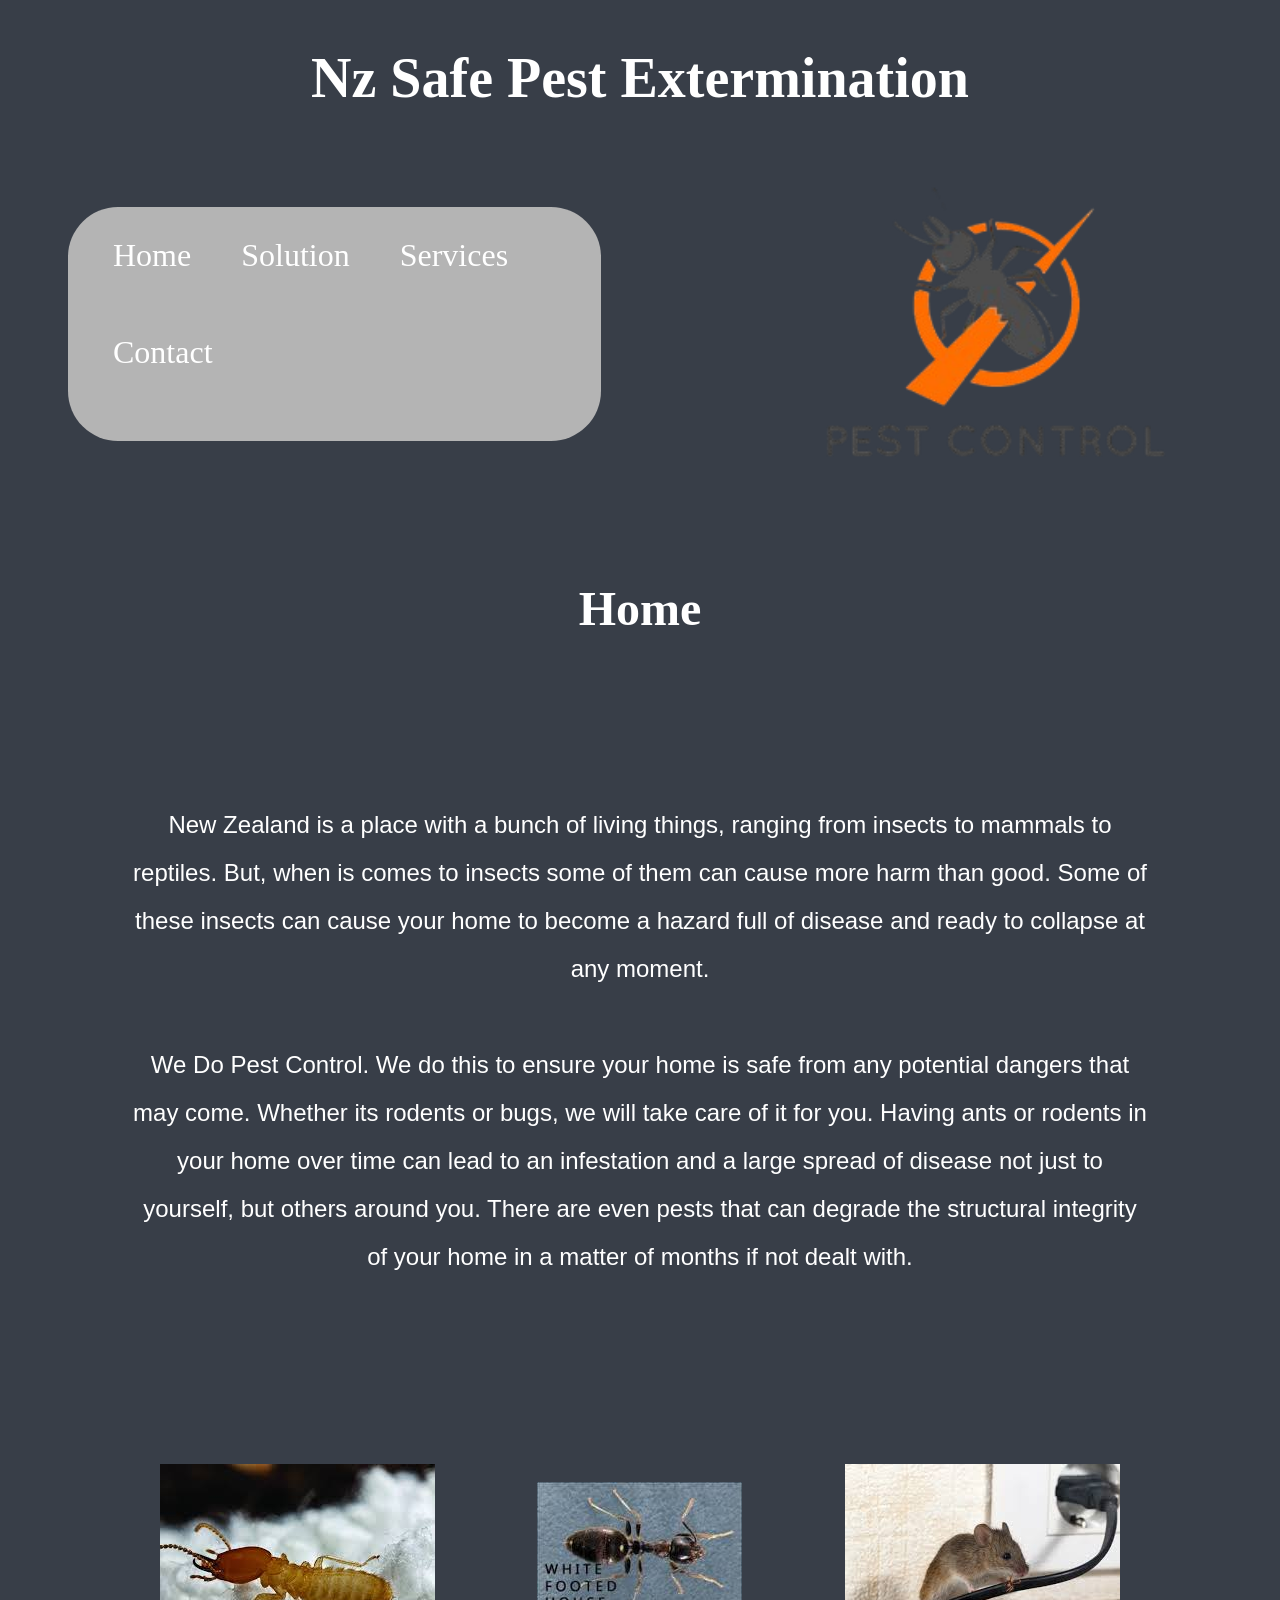
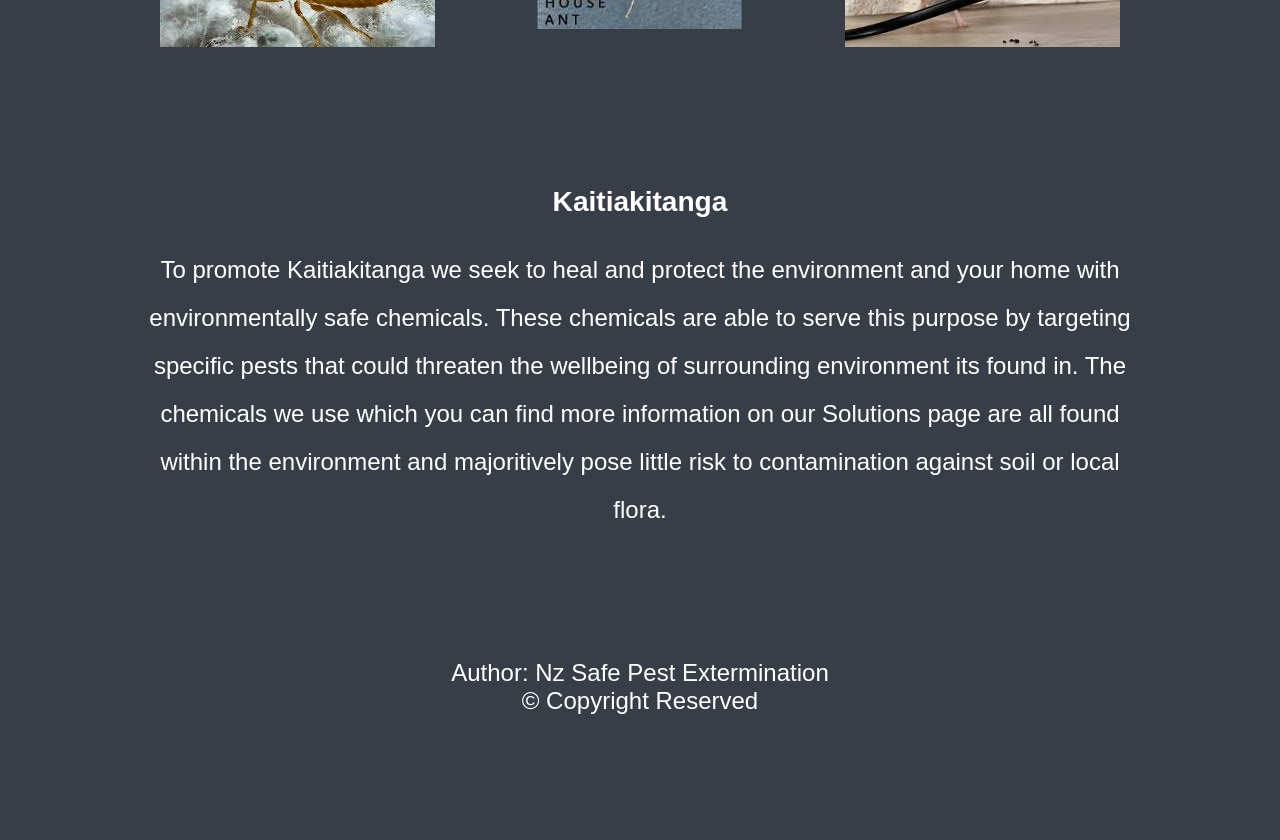
<file: index.html>
<!DOCTYPE html>
<html lang="en">
<head>
    <!-- Character encoding for the webpage -->
    <meta charset="UTF-8">

    <!-- Title displayed in the browser tab -->
    <title>Nz Safe Pest Extermination </title>

    <!-- Link to the external CSS stylesheet -->
    <link rel="stylesheet" href="style.css">
</head>

<body>

<!-- Main website title -->
<div class="center">
    <h1>Nz Safe Pest Extermination</h1>
</div>

<!-- Header section containing the navigation menu and company logo -->
<header class="container">

    <!-- Navigation Bar -->
    <ul class="u">
        <li class="l"><a href="index.html" class="a">Home</a></li>
        <li class="l"><a href="solution.html" class="a">Solution</a></li>
        <li class="l"><a href="services.html" class="a">Services</a></li>
        <li class="l"><a href="contact.html" class="a">Contact</a></li>
    </ul>

    <!-- Company logo -->
    <div class="image-director">
        <img src="images/images__1_-removebg-preview.png" alt="LOGO" class="push">
    </div>

</header>

<!-- Page heading -->
<div class="center">
    <h2>Home</h2>
</div>

<!-- Introduction section describing the company's purpose -->
<div class="p">
    <p class="space">
        New Zealand is a place with a bunch of living things, ranging from insects to mammals to reptiles. But,
        when is comes to insects some of them can cause more harm than good. Some of these insects can cause
        your home to become a hazard full of disease and ready to collapse at any moment.
        <br>
        <br>

        We Do Pest Control. We do this to ensure your home is safe from any potential dangers that may come.
        Whether its rodents or bugs, we will take care of it for you. Having ants or rodents in your home over time can
        lead to an infestation and a large spread of disease not just to yourself, but others around you.
        There are even pests that can degrade the structural integrity of your home in a matter of months if not dealt with.
        <br>
        <br>
    </p>
</div>

<!-- Image gallery showing examples of common pests -->
<div class="img-grid">

    <!-- Image 1 -->
    <div class="image-1">
        <img src="images/download(2).jpg" alt="image of a rodent chewing on wire">
    </div>

    <!-- Image 2 -->
    <div class="image-2">
        <img src="images/download(3).jpg" alt="image of a rodent chewing on wire">
    </div>

    <!-- Image 3 -->
    <div class="image-3">
        <img src="images/images.jpg" alt="image of a rodent chewing on wire">
    </div>

</div>

<!-- Section explaining the company's commitment to Kaitiakitanga -->
<div class="p">
    <h3>Kaitiakitanga</h3>

    <p class="space">
        To promote Kaitiakitanga we seek to heal and protect the environment and your home with environmentally safe chemicals.
        These chemicals are able to serve this purpose by targeting specific pests that could threaten the wellbeing of surrounding
        environment its found in. The chemicals we use which you can find more information on our Solutions page are all found within the
        environment and majoritively pose little risk to contamination against soil or local flora.

    </p>
</div>

<!-- Footer containing author and copyright information -->
<footer>
    <p class="p">
        Author: Nz Safe Pest Extermination<br>
        &copy; Copyright Reserved<br>
    </p>
</footer>

</body>
</html>
</file>
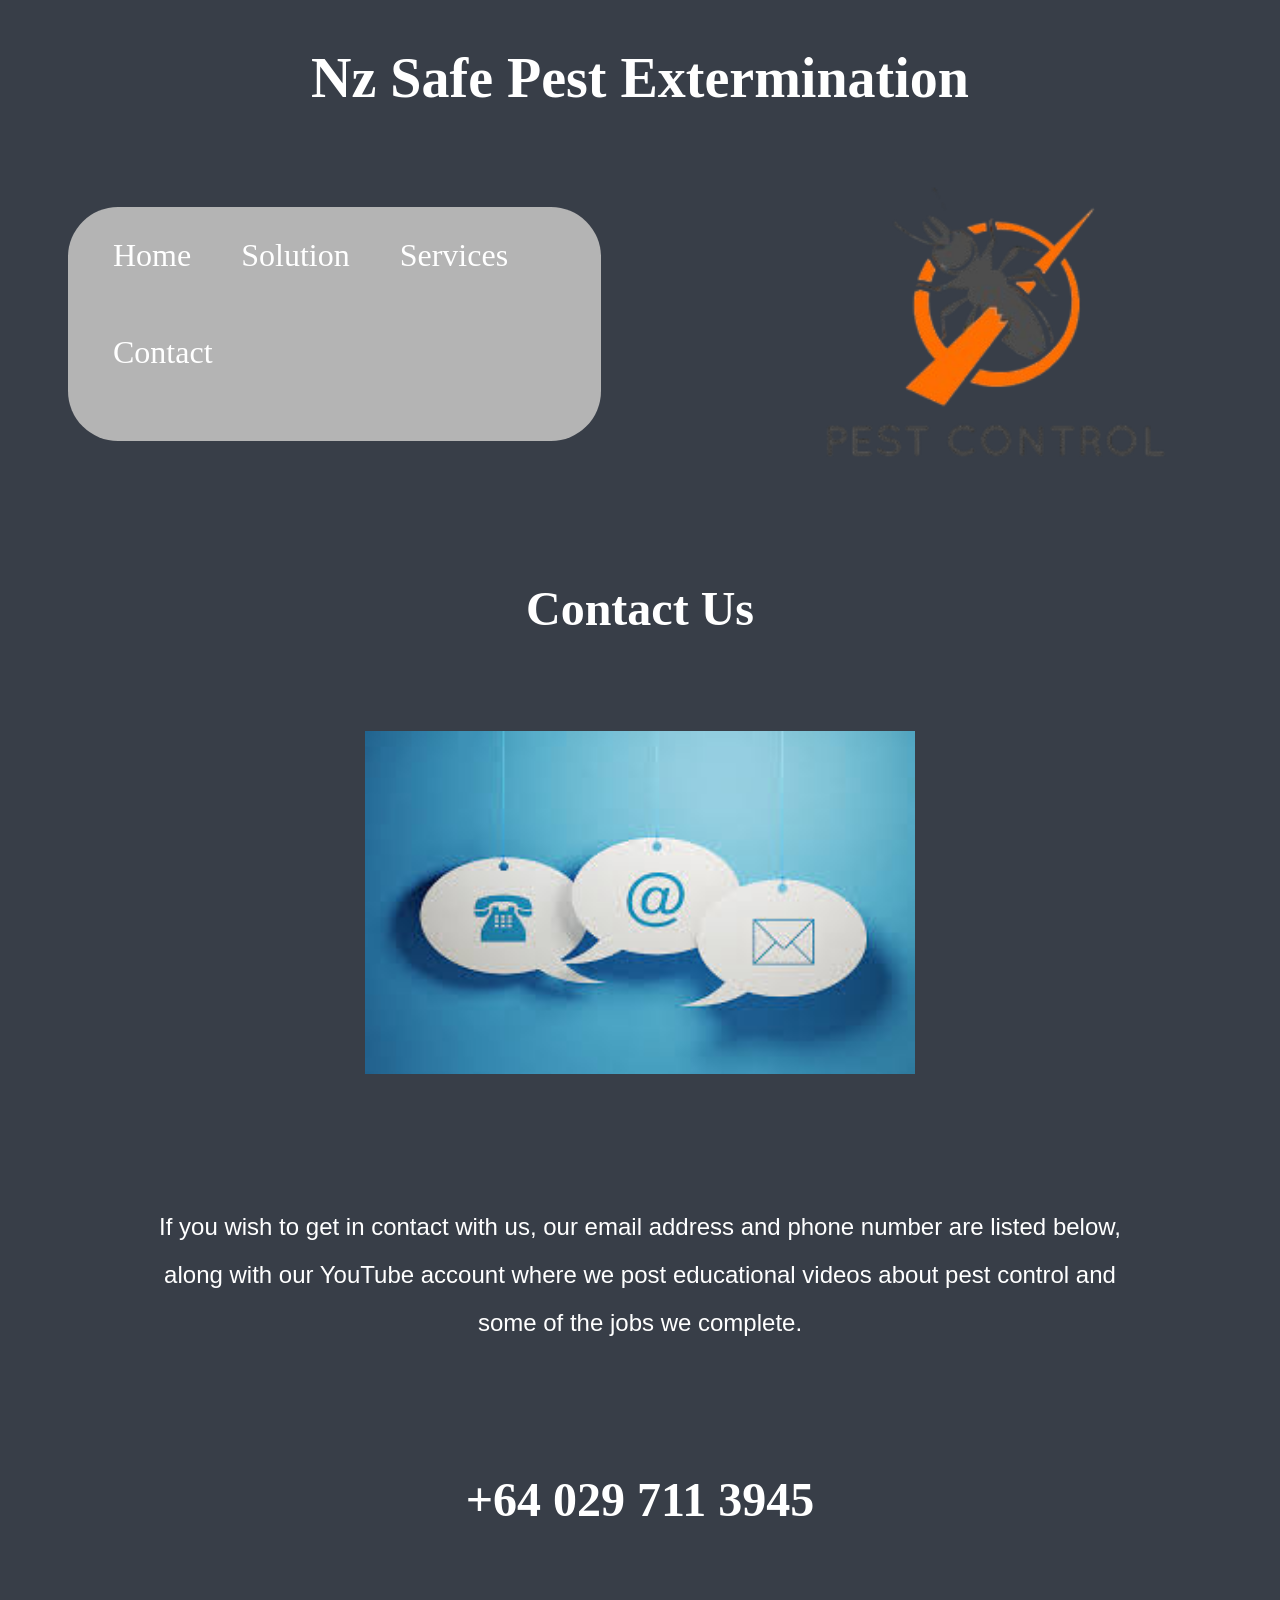
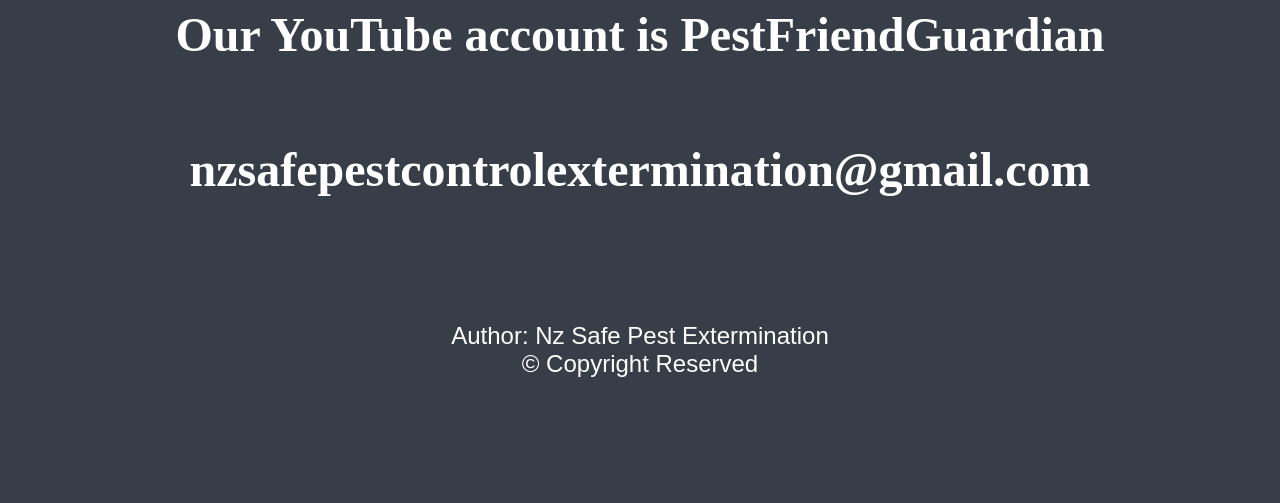
<file: contact.html>
<!DOCTYPE html>
<html lang="en">
<head>
    <!-- Character encoding for the webpage -->
    <meta charset="UTF-8">

    <!-- Title displayed in the browser tab -->
    <title>Nz Safe Pest Extermination </title>

    <!-- Link to the external CSS stylesheet -->
    <link rel="stylesheet" href="style.css">
</head>

<body>

<!-- Main website title -->
<div class="center">
    <h1>Nz Safe Pest Extermination</h1>
</div>

<!-- Header containing the navigation menu and company logo -->
<header class="container">

    <!-- Navigation Bar -->
    <ul class="u">
        <li class="l"><a href="index.html" class="a">Home</a></li>
        <li class="l"><a href="solution.html" class="a">Solution</a></li>
        <li class="l"><a href="services.html" class="a">Services</a></li>
        <li class="l"><a href="contact.html" class="a">Contact</a></li>
    </ul>

    <!-- Company logo -->
    <div class="image-director">
        <img src="images/images__1_-removebg-preview.png" alt="LOGO" class="push">
    </div>

</header>

<!-- Page heading -->
<div class="center">
    <h2>Contact Us</h2>
</div>

<!-- Contact page image -->
<div class="image-c">
    <img src="images/download.jpg" alt="Picture of all our available contact methods" class="resize-i">
</div>

<!-- Introduction to the company's contact information -->
<div class="p">
    <p class="space">
        If you wish to get in contact with us, our email address and phone number are listed below, along with our YouTube
        account where we post educational videos about pest control and some of the jobs we complete.
    </p>
</div>

<!-- Company phone number -->
<div class="g">
    <h2>
        +64 029 711 3945
    </h2>
</div>

<!-- Company YouTube account -->
<div class="g">
    <h2>
        Our YouTube account is PestFriendGuardian
    </h2>
</div>

<!-- Company email address -->
<div class="g">
    <h2>
        nzsafepestcontrolextermination@gmail.com
    </h2>
</div>

<!-- Empty container reserved for future content -->
<div class="p">

</div>

<!-- Footer containing author and copyright information -->
<footer>
    <p class="p">
        Author: Nz Safe Pest Extermination<br>
        &copy; Copyright Reserved<br>
    </p>
</footer>

</body>
</html>
</file>
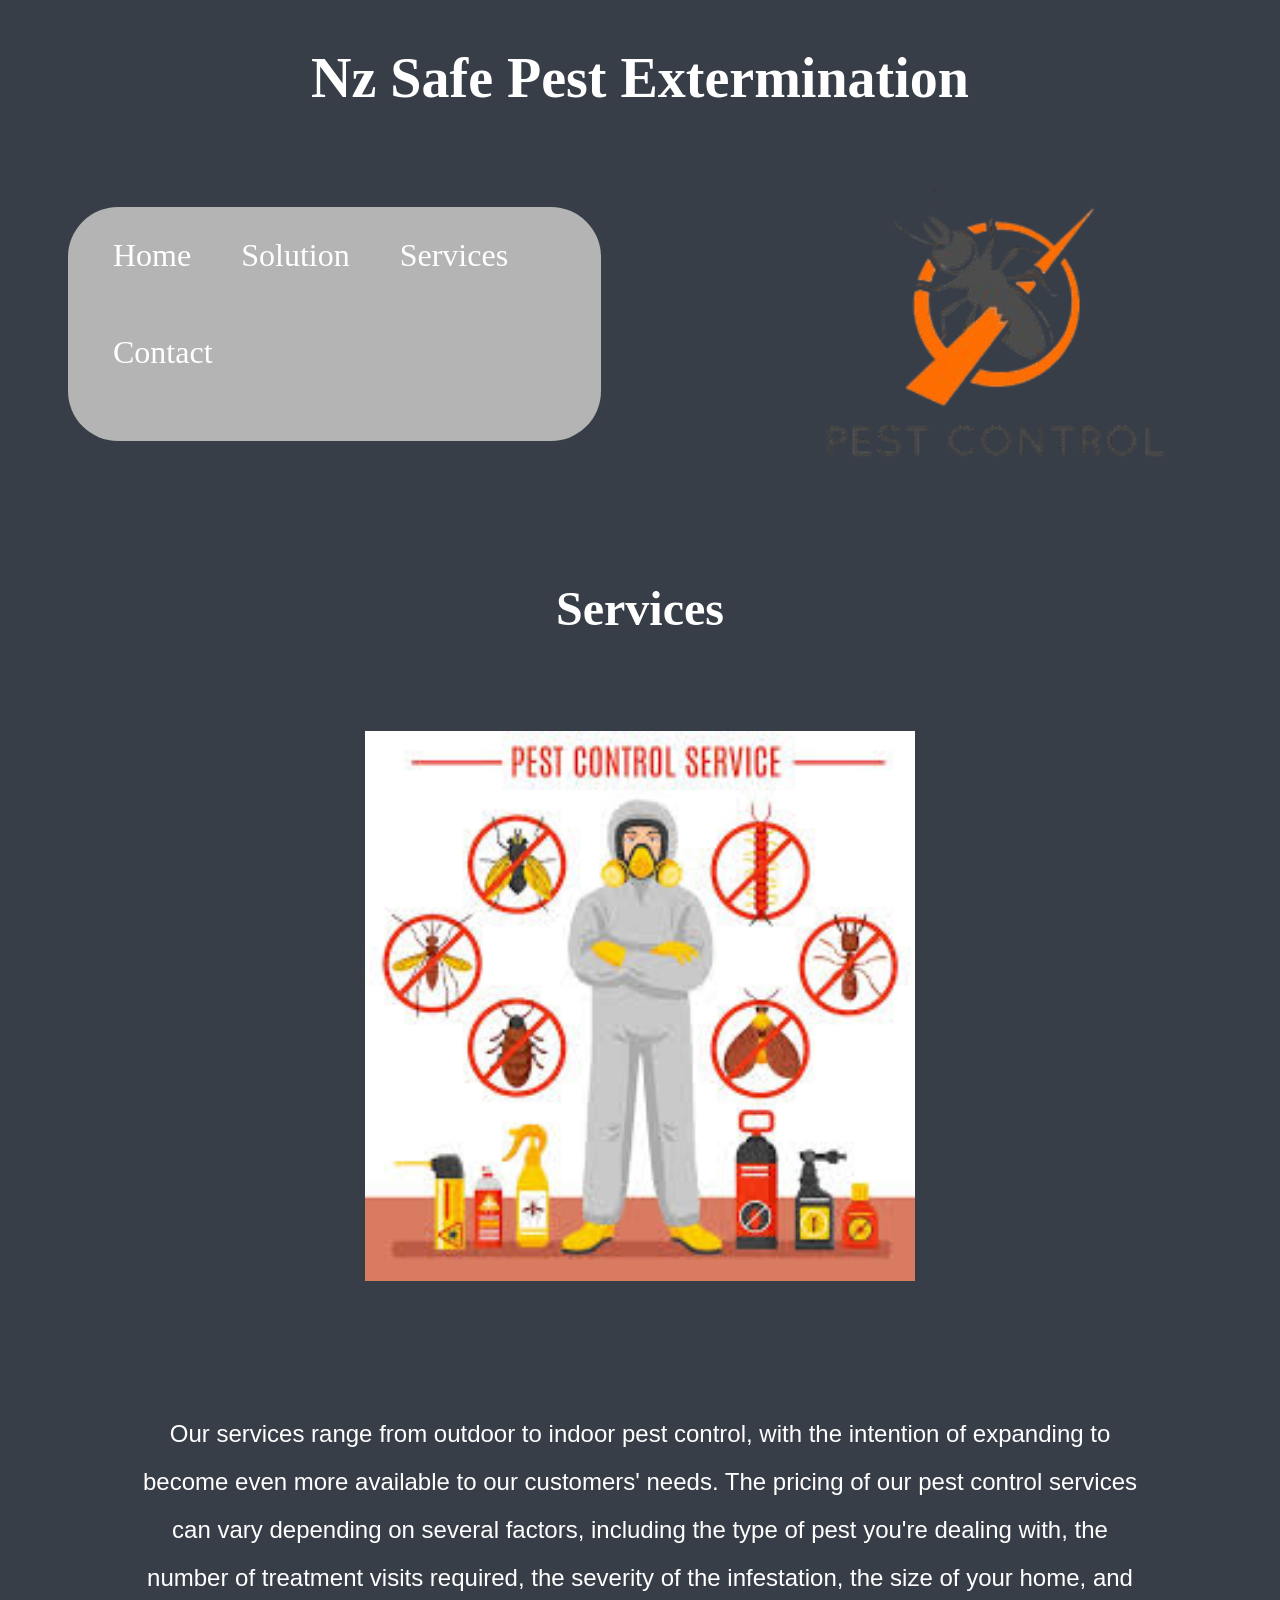
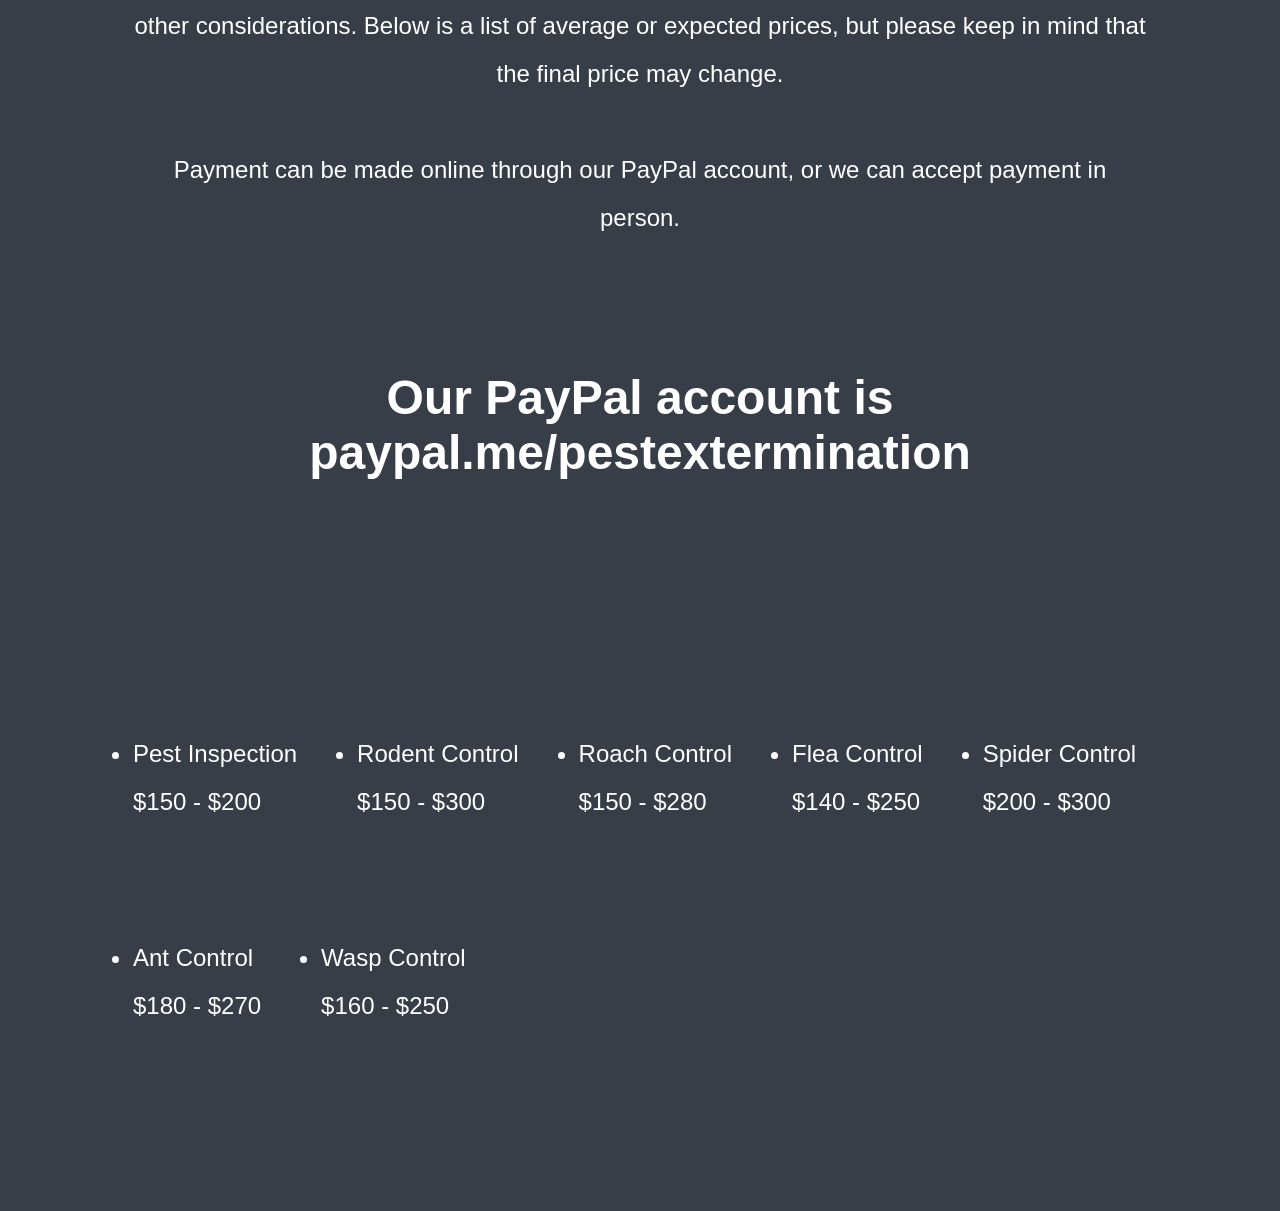
<file: services.html>
<!DOCTYPE html>
<html lang="en">
<head>
    <!-- Character encoding for the webpage -->
    <meta charset="UTF-8">

    <!-- Title displayed in the browser tab -->
    <title>Nz Safe Pest Extermination </title>

    <!-- Link to the external CSS stylesheet -->
    <link rel="stylesheet" href="style.css">
</head>

<body>

<!-- Main website title -->
<div class="center">
    <h1>Nz Safe Pest Extermination</h1>
</div>

<!-- Header containing the navigation menu and company logo -->
<header class="container">

    <!-- Navigation Bar -->
    <ul class="u">
        <li class="l"><a href="index.html" class="a">Home</a></li>
        <li class="l"><a href="solution.html" class="a">Solution</a></li>
        <li class="l"><a href="services.html" class="a">Services</a></li>
        <li class="l"><a href="contact.html" class="a">Contact</a></li>
    </ul>

    <!-- Company logo -->
    <div class="image-director">
        <img src="images/images__1_-removebg-preview.png" alt="LOGO" class="push">
    </div>

</header>

<!-- Page heading -->
<div class="center">
    <h2>Services</h2>
</div>

<!-- Image representing the pest control services offered -->
<div class="image-c">
    <img src="images/images(6).jpg.jpg" alt="Picture of pests being treated by pest control agents" class="resize-i">
</div>

<!-- Introduction to the company's services and pricing information -->
<div class="p">
    <p class="space">
        Our services range from outdoor to indoor pest control, with the intention of expanding to become even more available to our customers' needs.
        The pricing of our pest control services can vary depending on several factors, including the type of pest you're dealing with,
        the number of treatment visits required, the severity of the infestation, the size of your home, and other considerations.
        Below is a list of average or expected prices, but please keep in mind that the final price may change.
        <br><br>

        Payment can be made online through our PayPal account, or we can accept payment in person.
        <br><br>
    </p>

        <!-- Company PayPal payment information -->
        <div class="g">
            <h2>
                Our PayPal account is paypal.me/pestextermination
            </h2>
        </div>
</div>

<!-- List of average prices for common pest control services -->
<div class="out">
    <div class="bullet out1">
        <ul class="bullet-horizontal">
            <li class="space">Pest Inspection<br>$150 - $200<br><br></li>
            <li class="space">Rodent Control<br>$150 - $300<br><br></li>
            <li class="space">Roach Control<br>$150 - $280<br><br></li>
            <li class="space">Flea Control<br>$140 - $250<br><br></li>
            <li class="space">Spider Control<br>$200 - $300<br><br></li>
            <li class="space">Ant Control<br>$180 - $270<br><br></li>
            <li class="space">Wasp Control<br>$160 - $250<br><br></li>
        </ul>
    </div>
</div>

</body>
</html>
</file>
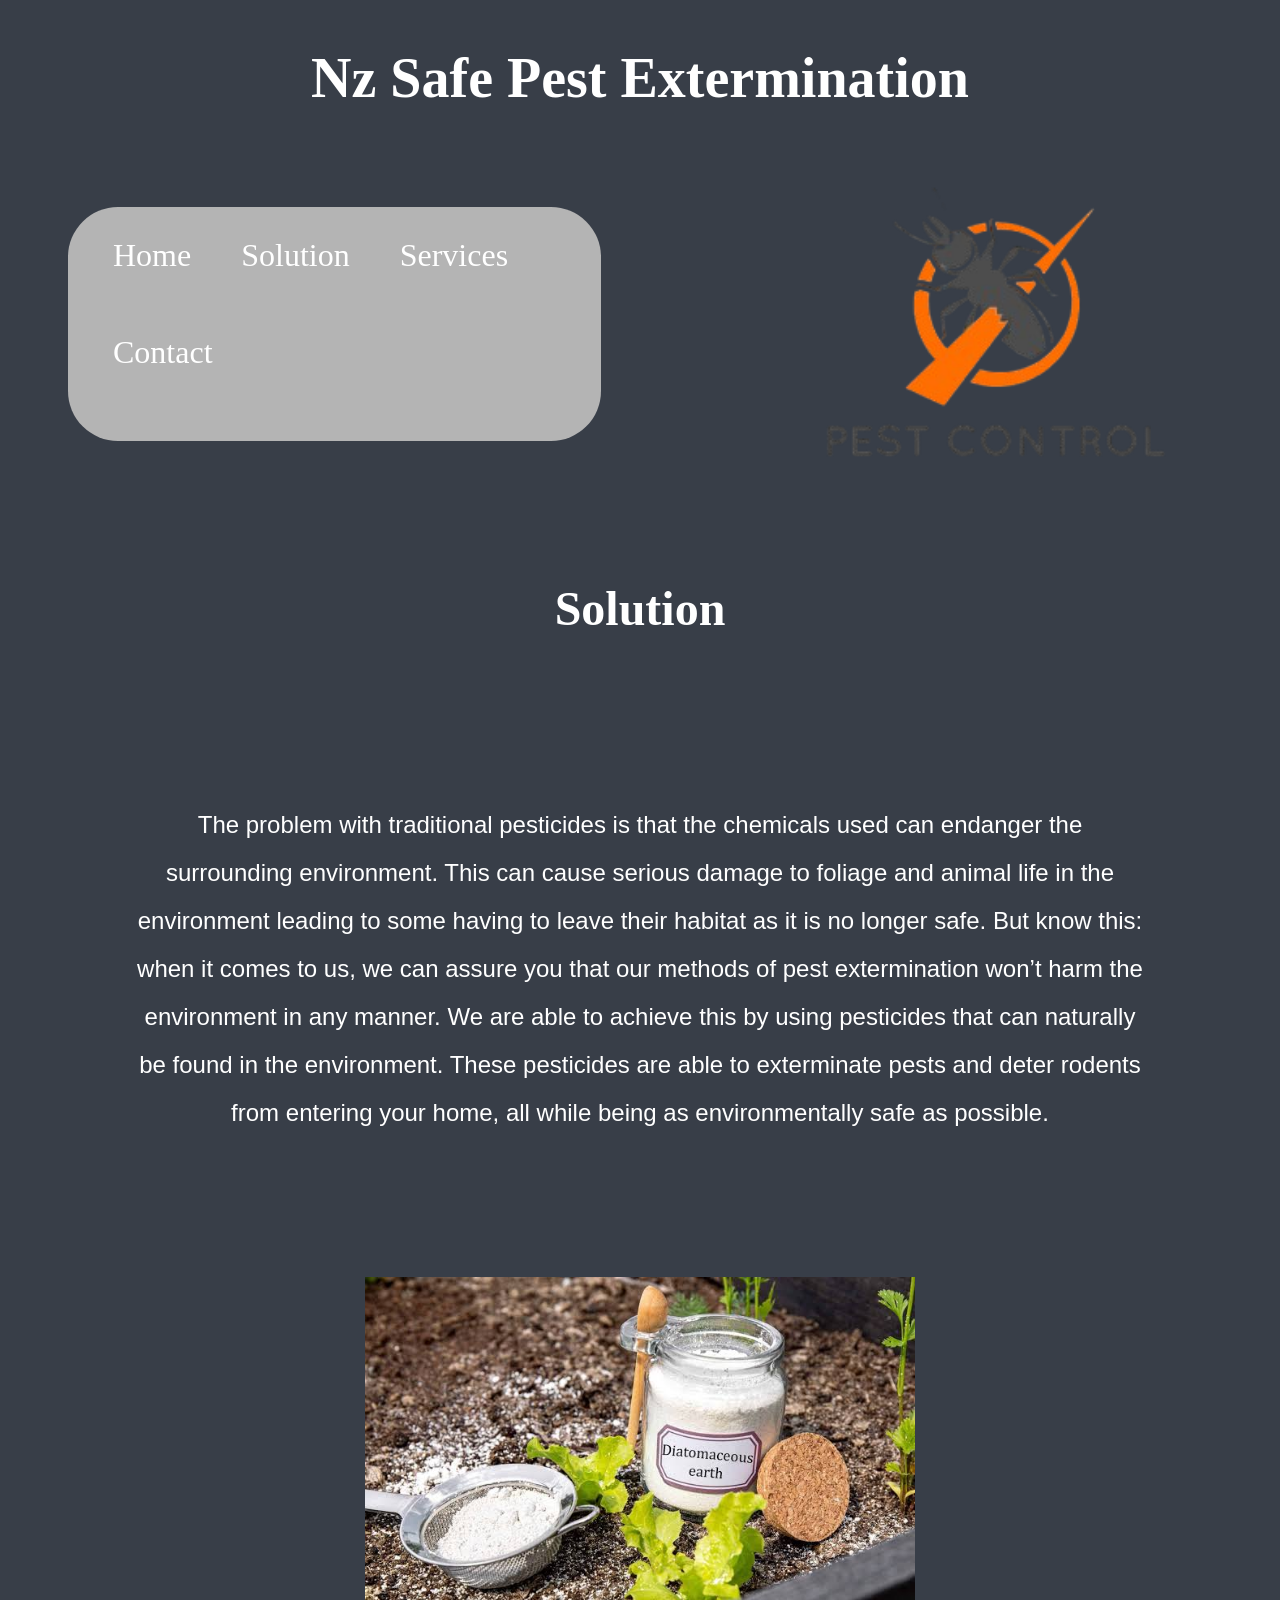
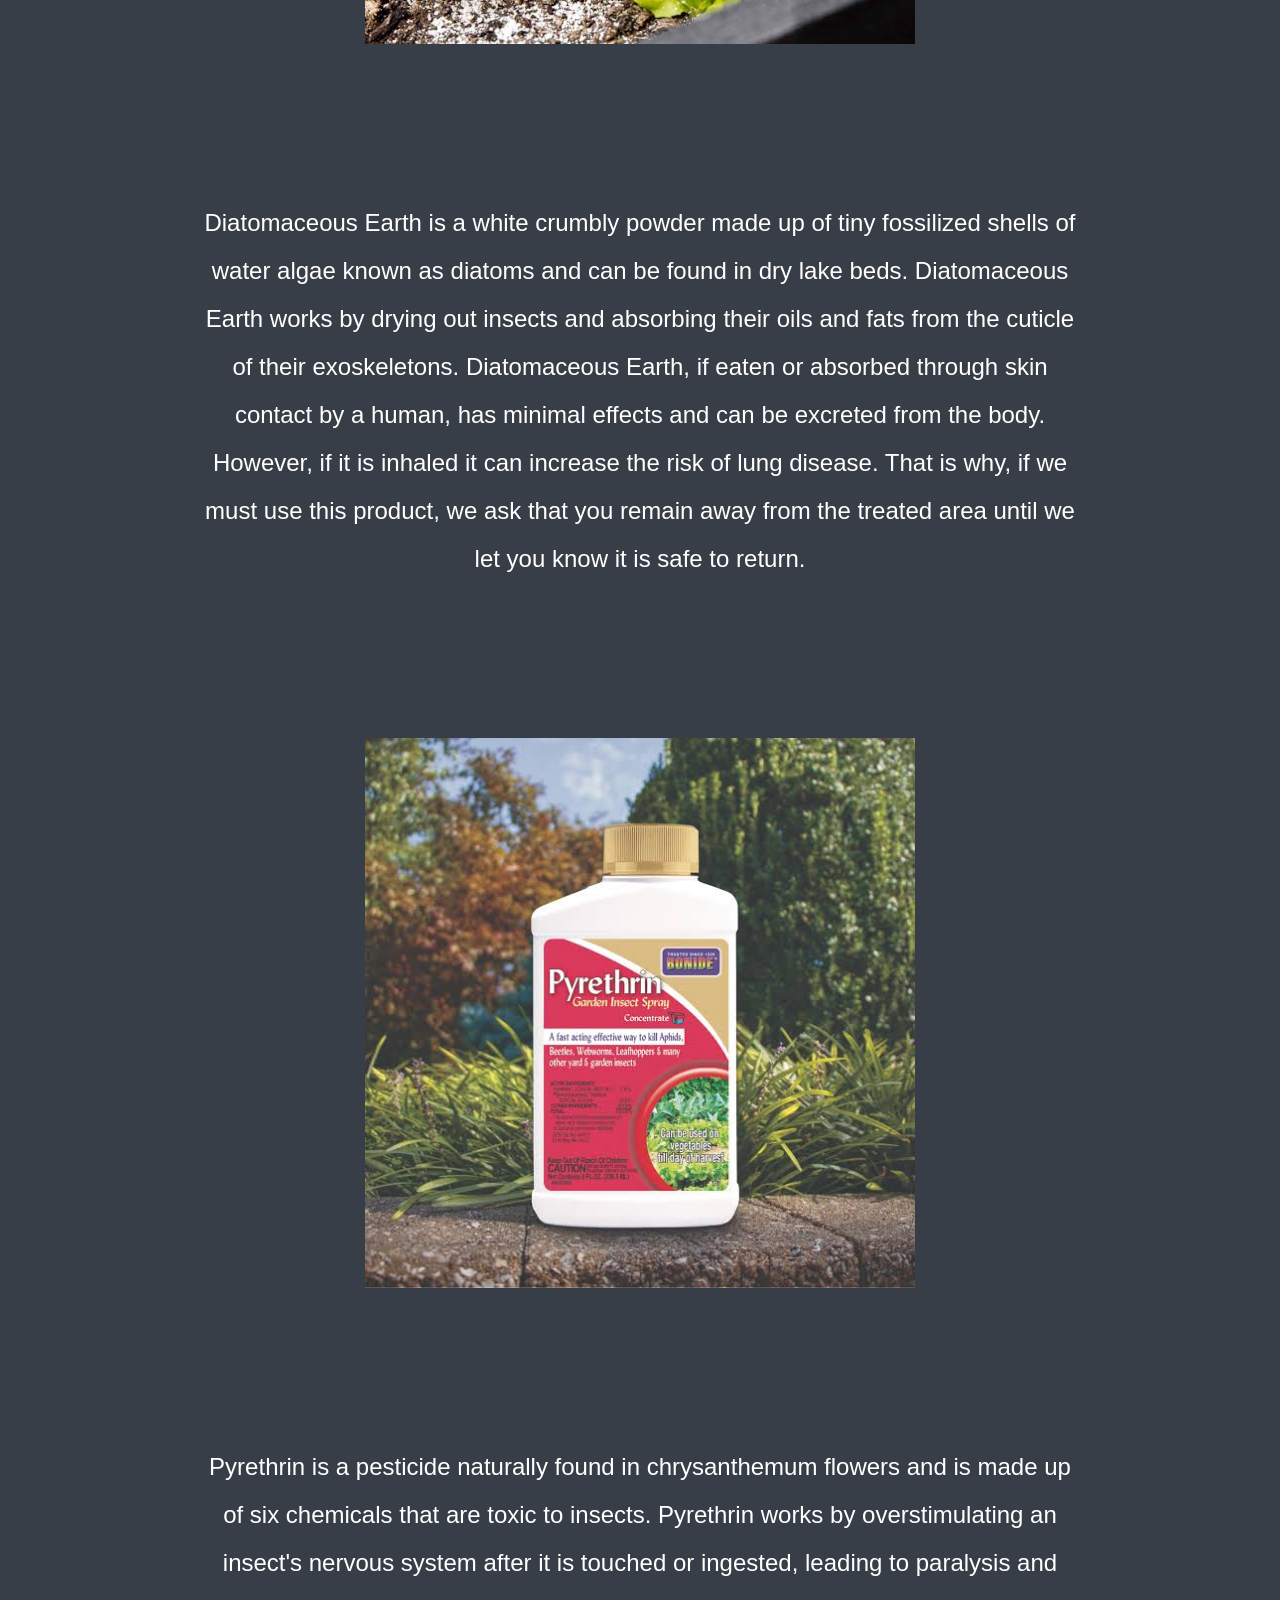
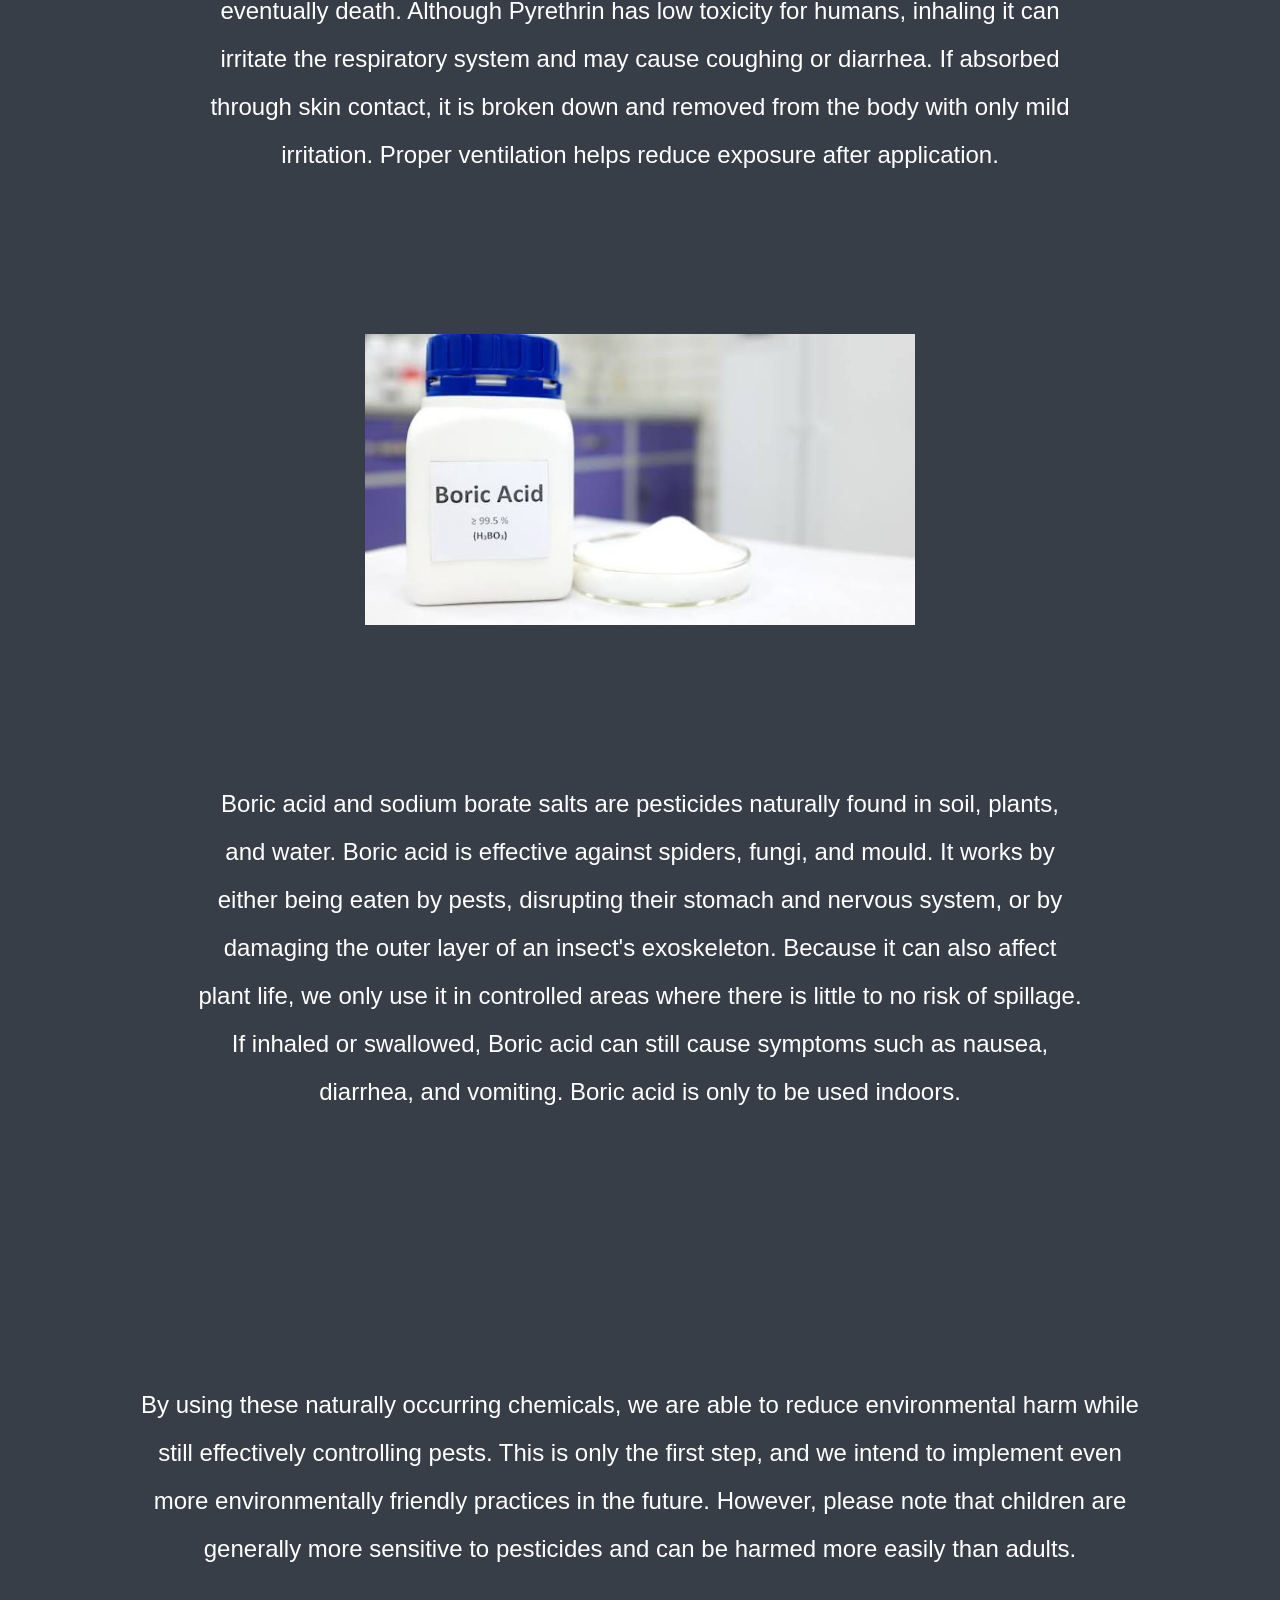
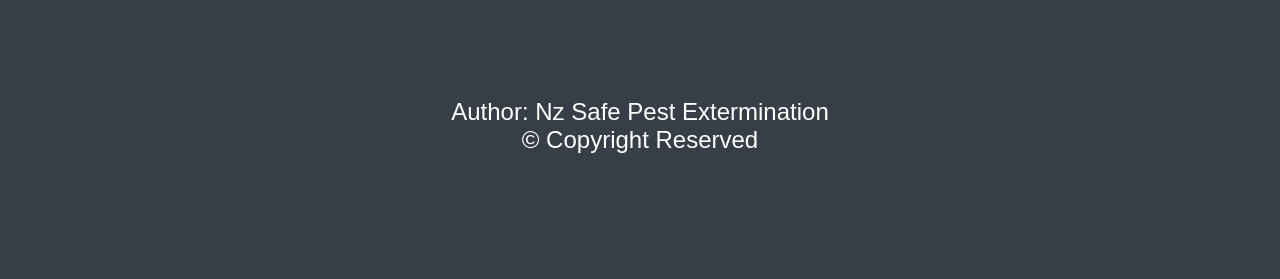
<file: solution.html>
<!DOCTYPE html>
<html lang="en">
<head>
    <!-- Character encoding for the webpage -->
    <meta charset="UTF-8">

    <!-- Title displayed in the browser tab -->
    <title>Nz Safe Pest Extermination </title>

    <!-- Link to the external CSS stylesheet -->
    <link rel="stylesheet" href="style.css">
</head>

<body>

<!-- Main website title -->
<div class="center">
    <h1>Nz Safe Pest Extermination</h1>
</div>

<!-- Header containing the navigation menu and company logo -->
<header class="container">

    <!-- Navigation Bar -->
    <ul class="u">
        <li class="l"><a href="index.html" class="a">Home</a></li>
        <li class="l"><a href="solution.html" class="a">Solution</a></li>
        <li class="l"><a href="services.html" class="a">Services</a></li>
        <li class="l"><a href="contact.html" class="a">Contact</a></li>
    </ul>

    <!-- Company logo -->
    <div class="image-director">
        <img src="images/images__1_-removebg-preview.png" alt="LOGO" class="push">
    </div>

</header>

<!-- Page heading -->
<div class="center">
    <h2>Solution</h2>
</div>

<!-- Introduction explaining the company's environmentally friendly pest control methods -->
<p class="space p">
    The problem with traditional pesticides is that the chemicals used can endanger the surrounding environment.
    This can cause serious damage to foliage and animal life in the environment leading to some having to leave their
    habitat as it is no longer safe. But know this: when it comes to us, we can assure you that our methods of pest
    extermination won’t harm the environment in any manner. We are able to achieve this by using pesticides that can
    naturally be found in the environment. These pesticides are able to exterminate pests and deter rodents from entering
    your home, all while being as environmentally safe as possible.

    <!-- Examples of natural pesticides used:
         Diatomaceous Earth, Pyrethrin, and Boric Acid -->
</p>

<!-- Grid layout containing information and images about each natural pesticide -->
<div class="solution-gridded-space">

    <!-- Image of Diatomaceous Earth -->
    <img src="images/images(1).jpg" alt="Picture of Diatomaceous Earth" class="resize-i">

    <!-- Information about Diatomaceous Earth -->
    <p class="space p">
        Diatomaceous Earth is a white crumbly powder made up of tiny fossilized shells of water algae known as diatoms and can be found in dry lake beds.
        Diatomaceous Earth works by drying out insects and absorbing their oils and fats from the cuticle of their exoskeletons.
        Diatomaceous Earth, if eaten or absorbed through skin contact by a human, has minimal effects and can be excreted from the body.
        However, if it is inhaled it can increase the risk of lung disease. That is why, if we must use this product,
        we ask that you remain away from the treated area until we let you know it is safe to return.
    </p>

    <!-- Image of Pyrethrin -->
    <img src="images/images(2).jpg" alt="Picture of Pyrethrin" class="resize-i">

    <!-- Information about Pyrethrin -->
    <p class="space p">
        Pyrethrin is a pesticide naturally found in chrysanthemum flowers and is made up of six chemicals that are toxic to insects.
        Pyrethrin works by overstimulating an insect's nervous system after it is touched or ingested, leading to paralysis and eventually death.
        Although Pyrethrin has low toxicity for humans, inhaling it can irritate the respiratory system and may cause coughing or diarrhea.
        If absorbed through skin contact, it is broken down and removed from the body with only mild irritation.
        Proper ventilation helps reduce exposure after application.
    </p>

    <!-- Image of Boric Acid -->
    <img src="images/images(8).jpg" alt="Picture of Boric acid powder" class="resize-i">

    <!-- Information about Boric Acid -->
    <p class="space p">
        Boric acid and sodium borate salts are pesticides naturally found in soil, plants, and water.
        Boric acid is effective against spiders, fungi, and mould. It works by either being eaten by pests,
        disrupting their stomach and nervous system, or by damaging the outer layer of an insect's exoskeleton.
        Because it can also affect plant life, we only use it in controlled areas where there is little to no risk of spillage.
        If inhaled or swallowed, Boric acid can still cause symptoms such as nausea, diarrhea, and vomiting. Boric acid
        is only to be used indoors.
    </p>

</div>

<!-- Closing paragraph explaining the company's environmental goals and safety message -->
<p class="space p">
    By using these naturally occurring chemicals, we are able to reduce environmental harm while still effectively controlling pests.
    This is only the first step, and we intend to implement even more environmentally friendly practices in the future.
    However, please note that children are generally more sensitive to pesticides and can be harmed more easily than adults.
</p>

<!-- Footer containing author and copyright information -->
<footer>
    <p class="p">
        Author: Nz Safe Pest Extermination<br>
        &copy; Copyright Reserved<br>
    </p>
</footer>

</body>
</html>
</file>
<file: style.css>
.center {
    display: flex;
    justify-content: center;
    align-items: center;
    color: white;
}

h1 {
    font-size: clamp(2rem, 4.5vw, 3.5rem);
}

h2 {
    font-size: clamp(1.5rem, 4vw, 3rem);
    margin-top: 80px;
}

body {
    background-color: rgb(56, 62, 72);
    color: white;
}

.u {
    list-style-type: none;
    background-color: #b4b4b4;
    overflow: hidden;
    margin: 50px;
    padding: 0px 20px;
    border-radius: 50px;
    width: 65%;
    max-width: 2400px;
}

.l {
    float: left;
}

.a {
    display: block;
    color: white;
    text-align: center;
    padding: 30px 25px;
    text-decoration: none;
    font-size: clamp(1.5rem, 4vw, 2rem);
    overflow: hidden;
}

.container {
    display: grid;
    grid-template-columns: auto auto auto;
    padding: 10px;
    gap: 20px;

}

.image-director {
    width: 100%;
    height: auto;
    display: block;
    object-fit: cover;
}

.push {
    grid-column-start: 3;
    width: 400px;
    height: auto;
    min-width: 200px;
    min-height: auto;
    max-width: 100%;
   overflow: hidden;
}

.p {
    margin: 125px;
    font-size: clamp(1rem, 4vw, 1.5rem);
    font-family: "Poppins", sans-serif;
    text-align: center;
}

.space {
    line-height: 2;
}

.img-grid {
    display: grid;
    grid-template-columns: repeat(5, auto);
    gap: 25px;
    padding: 10px;
    place-items: center;
}

.image-1 {
    grid-column: 2;
}

.image-2 {
    grid-column: 3;
}

.image-3 {
    grid-column: 4;
}

.solution-gridded-space {
    display: grid;
    grid-template-rows: repeat(3, auto);
    margin:50px;
    gap: 30px;
    padding: 15px;
    place-items: center;
}

.resize-i {
    width: 550px;
    height: auto;
    min-width: 200px;
    min-height: auto;
    max-width: 100%;
   overflow: hidden;
}

.image-c {
    text-align: center;
    margin-top: 55px;
}

.g {
    text-align: center;
    margin: 50px;
    gap: 50px;
}

.out {
    display: grid;
    grid-template-columns: repeat(3, auto);
}

.out1 {
    grid-column: 2;
}

.bullet {
    margin: 0px;
    font-size: clamp(1rem, 4vw, 1.5rem);
    font-family: "Poppins", sans-serif;
}

.bullet-horizontal{
    display: flex;
    flex-wrap: wrap;
    gap: 60px;
    padding: 0px;
    margin: 125px;
}
</file>
